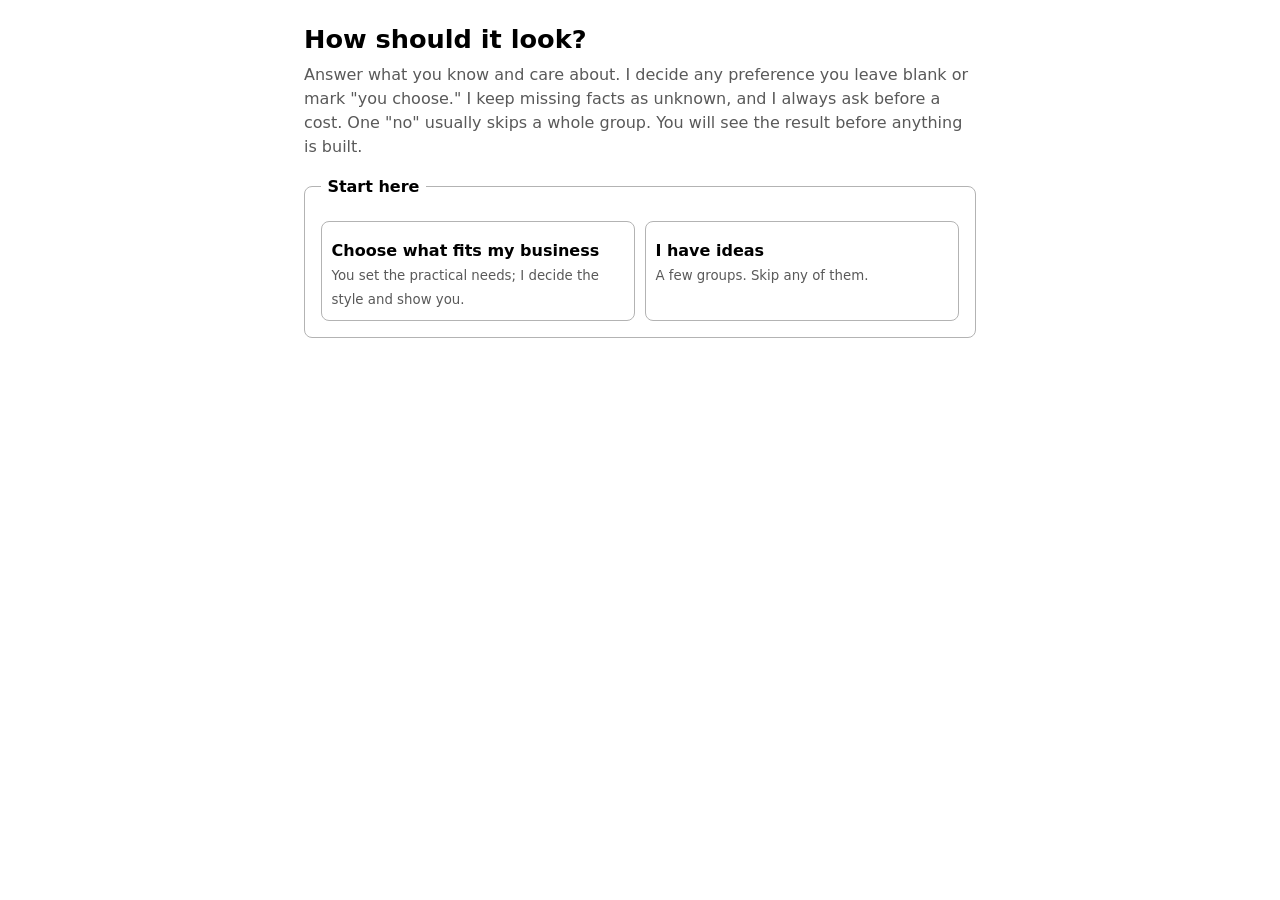
<file: templates/design-interview/index.html>
<!DOCTYPE html>
<!-- Archetype design interview form. Copyright 2026 Derenic B. Licensed under the Apache License, Version 2.0. -->
<!--
  Starter form for bootstrap/DESIGN-INTERVIEW.md. Copy this folder into the project's design
  working-files folder, put what discovery already answered into the pre-fill block at the
  top of the body (the only part of this page a session edits), and open it for the owner.
  One static page: no network, no dependencies, the platform's own fonts. The page is
  replaceable; the answer keys it writes are the contract (see DESIGN-INTERVIEW.md "The answers").
  The visuals are samples of a feeling (a swatch strip, three corner shapes, two row densities),
  never components or finished screens: the direction the owner sees afterwards shows those.
-->
<html lang="en">
<head>
<meta charset="UTF-8">
<meta name="viewport" content="width=device-width, initial-scale=1.0">
<title>How should it look?</title>
<style>
  :root { color-scheme: light dark; --ink: CanvasText; --ground: Canvas; --line: #8a8a8a; --quiet: #5f5f5f; }
  @media (prefers-color-scheme: dark) { :root { --line: #777; --quiet: #b0b0b0; } }
  @supports (color: color-mix(in srgb, red, blue)) {
    :root { --line: color-mix(in srgb, CanvasText 30%, Canvas); --quiet: color-mix(in srgb, CanvasText 65%, Canvas); }
  }
  * { box-sizing: border-box; }
  body { margin: 0; font: 1rem/1.5 system-ui, sans-serif; color: var(--ink); background: var(--ground); }
  main { max-width: 44rem; margin: 0 auto; padding: 1.5rem 1rem 4rem; }
  h1 { font-size: 1.6rem; line-height: 1.2; margin: 0 0 .5rem; }
  p { margin: 0 0 1rem; } .quiet { color: var(--quiet); }
  fieldset { border: 1px solid var(--line); border-radius: .5rem; margin: 0 0 1.25rem; padding: 1rem; min-width: 0; }
  legend { font-weight: 600; padding: 0 .4rem; }
  label, .q { display: block; margin: .9rem 0 .25rem; font-weight: 600; }
  .q:first-child { margin-top: 0; }
  label.plain { display: flex; align-items: center; gap: .55rem; min-height: 2.75rem; margin: .2rem 0; font-weight: 400; }
  label.plain input { width: 1.15rem; height: 1.15rem; margin: 0; flex: none; }
  input[type=text], textarea { width: 100%; font: inherit; color: inherit; background: transparent; border: 1px solid var(--line); border-radius: .35rem; padding: .5rem .6rem; }
  textarea { min-height: 4.5rem; resize: vertical; }
  .choices { display: grid; grid-template-columns: repeat(auto-fit, minmax(9.5rem, 1fr)); gap: .6rem; margin: .4rem 0 0; }
  .card { display: block; margin: 0; font-weight: 400; cursor: pointer; position: relative; }
  .card input { position: absolute; opacity: 0; inset: 0; width: 100%; height: 100%; margin: 0; cursor: pointer; }
  .face { display: block; height: 100%; border: 1px solid var(--line); border-radius: .5rem; padding: .6rem; }
  .card input:checked + .face { border-color: var(--ink); box-shadow: inset 0 0 0 2px var(--ink); }
  .face b { display: block; margin-top: .45rem; }
  .face .tick { float: right; font-weight: 600; visibility: hidden; }
  .card input:checked + .face .tick { visibility: visible; }
  .face small { color: var(--quiet); }
  .sample { height: 3.2rem; border-radius: .3rem; border: 1px solid var(--line); overflow: hidden; display: flex; }
  .sample > i { flex: 1; display: block; }
  .rows { flex-direction: column; justify-content: space-evenly; padding: .3rem; }
  .rows > i { flex: 0 0 auto; background: var(--line); border-radius: 2px; }
  .shape { align-items: center; justify-content: center; border: 0; }
  .shape > i { flex: 0 0 60%; height: 1.8rem; background: var(--quiet); }
  .type { align-items: center; padding: 0 .6rem; font-size: 1.25rem; border: 0; }
  .scale { display: grid; grid-template-columns: 5rem 1fr 5rem; gap: .5rem; align-items: center; min-height: 2.75rem; }
  .scale span:last-child { text-align: right; }
  .scale input { width: 100%; }
  button { font: inherit; font-weight: 600; min-height: 2.75rem; padding: .6rem 1rem; border-radius: .4rem; border: 1px solid var(--ink); background: var(--ink); color: var(--ground); cursor: pointer; }
  button.second { background: transparent; color: var(--ink); }
  button:focus-visible, input:focus-visible, textarea:focus-visible, .card input:focus-visible + .face { outline: 3px solid var(--ink); outline-offset: 2px; }
  [hidden] { display: none !important; }
  #out { min-height: 12rem; font: .9rem/1.45 ui-monospace, monospace; }
  .actions { display: flex; flex-wrap: wrap; gap: .6rem; align-items: center; margin-top: .75rem; }
</style>
</head>
<body>
<!--
  Pre-fill block. Keys are the form's field names (the answer keys of DESIGN-INTERVIEW.md, and
  color_gate, shape_gate, rules_gate for the gates). A choice takes its option's value, several
  ticks take a list or a comma-separated string, a scale takes 1 to 5. Leave {} when nothing is
  known. A block that does not parse, or a key or option the page does not have, shows the owner
  a line saying so and logs the names: open the page yourself first.
  A rules fact other than none or unknown selects rules_gate=some when the gate is omitted. A
  conflicting explicit gate warns and keeps the supplied rules visible.
  Example: {"path": "pick-for-me", "business": "Shift swaps for restaurant staff", "existing": "none"}
-->
<script type="application/json" id="prefill">{}</script>
<main>
  <h1>How should it look?</h1>
  <p class="quiet">Answer what you know and care about. I decide any preference you leave blank or mark "you choose." I keep missing facts as unknown, and I always ask before a cost. One "no" usually skips a whole group. You will see the result before anything is built.</p>
  <noscript><p><strong>This page needs scripts to show its questions.</strong> If they are blocked here, tell me, and I will ask the same questions in our conversation.</p></noscript>
  <p id="prefill-note" role="status" hidden></p>

  <form id="f">
    <fieldset>
      <legend id="q-path">Start here</legend>
      <div class="choices" role="radiogroup" aria-labelledby="q-path">
        <label class="card"><input type="radio" name="path" value="pick-for-me"><span class="face"><span class="tick" aria-hidden="true">&#10003;</span><b>Choose what fits my business</b><small>You set the practical needs; I decide the style and show you.</small></span></label>
        <label class="card"><input type="radio" name="path" value="my-ideas"><span class="face"><span class="tick" aria-hidden="true">&#10003;</span><b>I have ideas</b><small>A few groups. Skip any of them.</small></span></label>
      </div>
    </fieldset>

    <fieldset data-when="path" hidden>
      <legend>Your business, in your words</legend>
      <label for="business">What does it do, and for whom?</label>
      <textarea id="business" name="business"></textarea>
      <label for="feel_words">How should it feel? A few words are enough.</label>
      <input type="text" id="feel_words" name="feel_words" placeholder="calm, trustworthy, a bit warm">
      <label for="words">What do you call the things in it? Any words you hate?</label>
      <input type="text" id="words" name="words" placeholder="jobs, clients, visits; never 'tickets'">
    </fieldset>

    <fieldset data-when="path" hidden>
      <legend id="q-existing">What already exists</legend>
      <p class="quiet">A logo, colors, a font, a website, printed material, a sign.</p>
      <div role="radiogroup" aria-labelledby="q-existing">
        <label class="plain"><input type="radio" name="existing" value="none"> Nothing yet</label>
        <label class="plain"><input type="radio" name="existing" value="some"> Some of it exists</label>
      </div>
      <div data-when="existing=some" hidden>
        <p class="q" id="q-kinds">Which of these?</p>
        <div role="group" aria-labelledby="q-kinds">
          <label class="plain"><input type="checkbox" name="existing_kinds" value="logo"> A logo</label>
          <label class="plain"><input type="checkbox" name="existing_kinds" value="colors"> Colors</label>
          <label class="plain"><input type="checkbox" name="existing_kinds" value="typeface"> A font, or a document template people already use</label>
          <label class="plain"><input type="checkbox" name="existing_kinds" value="site"> A website or app people know</label>
          <label class="plain"><input type="checkbox" name="existing_kinds" value="rules"> Written rules about how the brand looks or talks</label>
        </div>
        <label for="existing_links">Where can I see them? Links, file names, or where a photo is. One per line.</label>
        <textarea id="existing_links" name="existing_links"></textarea>
        <p class="q" id="q-belongs">Should the new product look like it belongs with this?</p>
        <div role="radiogroup" aria-labelledby="q-belongs">
          <label class="plain"><input type="radio" name="belongs" value="belongs-with-it"> Yes, it belongs with it</label>
          <label class="plain"><input type="radio" name="belongs" value="different-on-purpose"> No, different on purpose</label>
          <label class="plain"><input type="radio" name="belongs" value="you-choose"> You choose</label>
        </div>
      </div>
    </fieldset>

    <div data-when="path=my-ideas" hidden>
      <fieldset>
        <legend id="q-color">Colors</legend>
        <div role="radiogroup" aria-labelledby="q-color">
          <label class="plain"><input type="radio" name="color_gate" value="you-choose"> No opinion, you choose</label>
          <label class="plain"><input type="radio" name="color_gate" value="i-have-views"> I have views</label>
        </div>
        <div data-when="color_gate=i-have-views" hidden>
          <p class="q" id="q-scheme">Light, dark, or both?</p>
          <div class="choices" role="radiogroup" aria-labelledby="q-scheme">
            <label class="card"><input type="radio" name="scheme" value="light"><span class="face"><span class="tick" aria-hidden="true">&#10003;</span><span class="sample"><i style="background:#f6f4ef"></i></span><b>Light</b></span></label>
            <label class="card"><input type="radio" name="scheme" value="dark"><span class="face"><span class="tick" aria-hidden="true">&#10003;</span><span class="sample"><i style="background:#1d1f23"></i></span><b>Dark</b></span></label>
            <label class="card"><input type="radio" name="scheme" value="both"><span class="face"><span class="tick" aria-hidden="true">&#10003;</span><span class="sample"><i style="background:#f6f4ef"></i><i style="background:#1d1f23"></i></span><b>Both</b><small>People switch.</small></span></label>
            <label class="card"><input type="radio" name="scheme" value="you-choose"><span class="face"><span class="tick" aria-hidden="true">&#10003;</span><span class="sample"></span><b>You choose</b></span></label>
          </div>
          <div data-when="scheme" hidden>
            <div data-when="scheme!=both" hidden>
              <div data-when="scheme!=you-choose" hidden>
                <label for="scheme_reason">Why should this be the only scheme?</label>
                <input type="text" id="scheme_reason" name="scheme_reason" placeholder="used outdoors in daylight">
              </div>
            </div>
          </div>
          <div data-when="existing_kinds!~colors" hidden>
            <p class="q" id="q-family">Which family feels closest?</p>
            <div class="choices" role="radiogroup" aria-labelledby="q-family">
              <label class="card"><input type="radio" name="color_family" value="warm"><span class="face"><span class="tick" aria-hidden="true">&#10003;</span><span class="sample"><i style="background:#5a3a2a"></i><i style="background:#b4532a"></i><i style="background:#d98c4a"></i><i style="background:#ecd3ad"></i></span><b>Warm</b><small>Earth, reds, oranges.</small></span></label>
              <label class="card"><input type="radio" name="color_family" value="cool"><span class="face"><span class="tick" aria-hidden="true">&#10003;</span><span class="sample"><i style="background:#22303c"></i><i style="background:#1f4e79"></i><i style="background:#3a7ca5"></i><i style="background:#b5d3e2"></i></span><b>Cool</b><small>Blues, greens, slate.</small></span></label>
              <label class="card"><input type="radio" name="color_family" value="neutral"><span class="face"><span class="tick" aria-hidden="true">&#10003;</span><span class="sample"><i style="background:#222"></i><i style="background:#666"></i><i style="background:#aaa"></i><i style="background:#e6e6e6"></i></span><b>Neutral</b><small>Mostly black, white, gray.</small></span></label>
              <label class="card"><input type="radio" name="color_family" value="bold"><span class="face"><span class="tick" aria-hidden="true">&#10003;</span><span class="sample"><i style="background:#2e294e"></i><i style="background:#d7263d"></i><i style="background:#1b998b"></i><i style="background:#f4d35e"></i></span><b>Bold</b><small>Bright and energetic.</small></span></label>
              <label class="card"><input type="radio" name="color_family" value="you-choose"><span class="face"><span class="tick" aria-hidden="true">&#10003;</span><span class="sample"></span><b>You choose</b></span></label>
            </div>
          </div>
          <label for="color_known">A color people already know you by? Where can I see it?</label>
          <input type="text" id="color_known" name="color_known" placeholder="the green on our vans; photo attached">
          <label for="color_avoid">Colors to stay away from, and why.</label>
          <input type="text" id="color_avoid" name="color_avoid" placeholder="our competitor's orange">
          <label for="color_meaning">Colors that already mean something to your users.</label>
          <input type="text" id="color_meaning" name="color_meaning" placeholder="red means urgent on our floor">
        </div>
      </fieldset>

      <fieldset>
        <legend id="q-shapegate">Shape and space</legend>
        <div role="radiogroup" aria-labelledby="q-shapegate">
          <label class="plain"><input type="radio" name="shape_gate" value="you-choose"> No opinion, you choose</label>
          <label class="plain"><input type="radio" name="shape_gate" value="i-have-views"> I have views</label>
        </div>
        <div data-when="shape_gate=i-have-views" hidden>
          <p class="q" id="q-corners">Corners</p>
          <div class="choices" role="radiogroup" aria-labelledby="q-corners">
            <label class="card"><input type="radio" name="corners" value="square"><span class="face"><span class="tick" aria-hidden="true">&#10003;</span><span class="sample shape"><i style="border-radius:0"></i></span><b>Square</b><small>Precise, serious.</small></span></label>
            <label class="card"><input type="radio" name="corners" value="soft"><span class="face"><span class="tick" aria-hidden="true">&#10003;</span><span class="sample shape"><i style="border-radius:.5rem"></i></span><b>Soft</b><small>Friendly, modern.</small></span></label>
            <label class="card"><input type="radio" name="corners" value="round"><span class="face"><span class="tick" aria-hidden="true">&#10003;</span><span class="sample shape"><i style="border-radius:99rem"></i></span><b>Round</b><small>Playful, light.</small></span></label>
            <label class="card"><input type="radio" name="corners" value="you-choose"><span class="face"><span class="tick" aria-hidden="true">&#10003;</span><span class="sample shape"></span><b>You choose</b></span></label>
          </div>
          <p class="q" id="q-density">How much at once?</p>
          <div class="choices" role="radiogroup" aria-labelledby="q-density">
            <label class="card"><input type="radio" name="density" value="roomy"><span class="face"><span class="tick" aria-hidden="true">&#10003;</span><span class="sample rows"><i style="height:.7rem"></i><i style="height:.7rem"></i><i style="height:.7rem"></i></span><b>Roomy</b><small>A few things, calm.</small></span></label>
            <label class="card"><input type="radio" name="density" value="dense"><span class="face"><span class="tick" aria-hidden="true">&#10003;</span><span class="sample rows"><i style="height:.3rem"></i><i style="height:.3rem"></i><i style="height:.3rem"></i><i style="height:.3rem"></i><i style="height:.3rem"></i><i style="height:.3rem"></i></span><b>Dense</b><small>Lots to see, like a spreadsheet.</small></span></label>
            <label class="card"><input type="radio" name="density" value="you-choose"><span class="face"><span class="tick" aria-hidden="true">&#10003;</span><span class="sample rows"></span><b>You choose</b></span></label>
          </div>
          <p class="q" id="q-type">Lettering</p>
          <div class="choices" role="radiogroup" aria-labelledby="q-type">
            <label class="card"><input type="radio" name="type_feel" value="plain"><span class="face"><span class="tick" aria-hidden="true">&#10003;</span><span class="sample type" style="font-family:system-ui,sans-serif">Aa Bb 12</span><b>Plain</b><small>Clean, everyday.</small></span></label>
            <label class="card"><input type="radio" name="type_feel" value="classic"><span class="face"><span class="tick" aria-hidden="true">&#10003;</span><span class="sample type" style="font-family:ui-serif,serif">Aa Bb 12</span><b>Classic</b><small>Bookish, established.</small></span></label>
            <label class="card"><input type="radio" name="type_feel" value="technical"><span class="face"><span class="tick" aria-hidden="true">&#10003;</span><span class="sample type" style="font-family:ui-monospace,monospace">Aa Bb 12</span><b>Technical</b><small>Exact, engineered.</small></span></label>
            <label class="card"><input type="radio" name="type_feel" value="you-choose"><span class="face"><span class="tick" aria-hidden="true">&#10003;</span><span class="sample type"></span><b>You choose</b></span></label>
          </div>
        </div>
      </fieldset>

      <fieldset>
        <legend>Feel and voice</legend>
        <p class="quiet">A slider left in the middle means "you choose".</p>
        <div class="scale"><span id="m1a">Quiet</span><input type="range" name="mood_quiet_lively" min="1" max="5" value="3" aria-labelledby="m1a m1b"><span id="m1b">Lively</span></div>
        <div class="scale"><span id="m2a">Plain</span><input type="range" name="mood_plain_warm" min="1" max="5" value="3" aria-labelledby="m2a m2b"><span id="m2b">Warm</span></div>
        <div class="scale"><span id="m3a">Formal</span><input type="range" name="mood_formal_casual" min="1" max="5" value="3" aria-labelledby="m3a m3b"><span id="m3b">Casual</span></div>
        <label for="voice_sample">Write one sentence the way you would say it to a customer.</label>
        <input type="text" id="voice_sample" name="voice_sample">
        <label for="likes">Apps or sites whose feel you like, and one you dislike. A word on why.</label>
        <textarea id="likes" name="likes"></textarea>
        <label for="never_like">Anything it must never look like?</label>
        <input type="text" id="never_like" name="never_like">
      </fieldset>

      <fieldset>
        <legend>Pictures and movement</legend>
        <p class="q" id="q-imagery">Pictures</p>
        <div role="radiogroup" aria-labelledby="q-imagery">
          <label class="plain"><input type="radio" name="imagery" value="none"> No pictures</label>
          <label class="plain"><input type="radio" name="imagery" value="photos"> Photos</label>
          <label class="plain"><input type="radio" name="imagery" value="illustrations"> Illustrations</label>
          <label class="plain"><input type="radio" name="imagery" value="you-choose"> You choose</label>
        </div>
        <div data-when="imagery=photos" hidden>
          <label for="photos_of">Photos of what, and who takes them?</label>
          <input type="text" id="photos_of" name="photos_of">
        </div>
        <p class="q" id="q-motion">Movement on screen</p>
        <div role="radiogroup" aria-labelledby="q-motion">
          <label class="plain"><input type="radio" name="motion" value="still"> Keep it still, animation annoys me</label>
          <label class="plain"><input type="radio" name="motion" value="a-little"> A little is nice</label>
          <label class="plain"><input type="radio" name="motion" value="you-choose"> You choose</label>
        </div>
      </fieldset>
    </div>

    <div data-when="path" hidden>
    <fieldset>
      <legend>The people who use it</legend>
      <label for="needs">Anyone who has trouble with small text, colors, a mouse, or hearing? Bright sun, gloves, a screen reader? "I don't know" is an answer.</label>
      <input type="text" id="needs" name="needs">
      <label for="languages">Other languages, or one written right to left?</label>
      <input type="text" id="languages" name="languages">
    </fieldset>

    <fieldset>
      <legend>Rules, print, and money</legend>
      <p class="q" id="q-rules">Rules you must follow: a parent brand, a law for your sector, a customer's requirements</p>
      <div role="radiogroup" aria-labelledby="q-rules">
        <label class="plain"><input type="radio" name="rules_gate" value="none"> None</label>
        <label class="plain"><input type="radio" name="rules_gate" value="some"> There are rules</label>
      </div>
      <div data-when="rules_gate=some" hidden>
        <label for="rules">Which ones? A link or a file name helps.</label>
        <textarea id="rules" name="rules"></textarea>
      </div>
      <p class="q" id="q-print">Will print, uniforms, or signage need to match later?</p>
      <div role="radiogroup" aria-labelledby="q-print">
        <label class="plain"><input type="radio" name="print" value="no"> No</label>
        <label class="plain"><input type="radio" name="print" value="yes"> Yes</label>
        <label class="plain"><input type="radio" name="print" value="not-sure"> Not sure yet</label>
      </div>
      <p class="q" id="q-spend">If a font or a design tool costs money</p>
      <div role="radiogroup" aria-labelledby="q-spend">
        <label class="plain"><input type="radio" name="spend" value="free-only"> Free only</label>
        <label class="plain"><input type="radio" name="spend" value="ask-me"> Ask me first, with the price</label>
      </div>
    </fieldset>
    </div>

    <p id="answer-note" role="alert" hidden></p>
    <div class="actions" data-when="path" hidden>
      <button type="button" id="make">Show my answers</button>
    </div>
    <div id="result" hidden>
      <label for="out">Your answers</label>
      <textarea id="out" readonly></textarea>
      <p class="quiet" style="margin-top:.5rem">I need these back: paste them into our conversation, or save the file and tell me where it is.</p>
      <div class="actions">
        <button type="button" id="copy">Copy answers</button>
        <button type="button" id="save" class="second">Save answers as a file</button>
        <span id="said" role="status"></span>
      </div>
    </div>
  </form>
</main>
<script>
(function () {
  var form = document.getElementById('f');
  function value(name) {
    var el = form.elements[name]; if (!el) return '';
    if (el.length && el[0] && (el[0].type === 'radio' || el[0].type === 'checkbox')) {
      var picked = []; for (var i = 0; i < el.length; i++) if (el[i].checked) picked.push(el[i].value);
      return picked.join(', ');
    }
    return (el.value || '').trim();
  }
  function holds(rule) {
    var m = /^([a-z_]+)(=|!=|!~)?(.*)$/.exec(rule), v = value(m[1]);
    if (!m[2]) return v !== '';
    if (m[2] === '=') return v === m[3];
    if (m[2] === '!=') return v !== m[3];
    return (', ' + v + ', ').indexOf(', ' + m[3] + ', ') === -1;
  }
  function refresh() {
    var nodes = form.querySelectorAll('[data-when]');
    for (var i = 0; i < nodes.length; i++) nodes[i].hidden = !holds(nodes[i].getAttribute('data-when'));
  }
  var BLANK = { spend: 'ask-me', print: 'not-sure', existing: 'unknown', rules: 'unknown', business: 'unknown', words: 'unknown', existing_kinds: 'unknown', existing_links: 'unknown', photos_of: 'unknown', needs: 'unknown', languages: 'unknown', color_known: 'none', color_avoid: 'none', color_meaning: 'none', likes: 'none', never_like: 'none', voice_sample: 'none' };
  function shown(el) { for (var n = el; n && n !== form; n = n.parentNode) if (n.hidden) return false; return true; }
  function answers() {
    var lines = ['## Design interview answers', ''], seen = {}, els = form.elements;
    for (var i = 0; i < els.length; i++) {
      var el = els[i], name = el.name;
      if (!name || seen[name] || !shown(el)) continue; seen[name] = 1;
      var v = value(name);
      if (el.type === 'range') v = v === '3' ? '' : v + ' of 5';
      if (name.slice(-5) === '_gate') {
        var group = name.slice(0, -5);
        if (v !== 'i-have-views' && v !== 'some') lines.push('- ' + group + ': ' + (v || BLANK[group] || 'you-choose'));
        continue;
      }
      if (!v) v = BLANK[name] || 'you-choose';
      lines.push('- ' + name + ': ' + v.replace(/\n+/g, ' | '));
    }
    return lines.join('\n') + '\n';
  }
  function prefill() {
    var data, missed = [], conflicts = [];
    try { data = JSON.parse(document.getElementById('prefill').textContent || '{}'); } catch (e) { data = null; }
    for (var name in (data || {})) {
      var el = form.elements[name], v = [].concat(data[name]).join(','), hit = false; if (!el) { missed.push(name); continue; }
      if (el.length && el[0] && (el[0].type === 'radio' || el[0].type === 'checkbox')) {
        var want = ',' + v.split(',').map(function (s) { return s.replace(/^\s+|\s+$/g, ''); }).join(',') + ',';
        for (var i = 0; i < el.length; i++) { el[i].checked = want.indexOf(',' + el[i].value + ',') !== -1; hit = hit || el[i].checked; }
        if (!hit) missed.push(name);
      } else el.value = v;
    }
    if (data && Object.prototype.hasOwnProperty.call(data, 'rules')) {
      var rulesFact = String(data.rules || '').trim();
      if (rulesFact && rulesFact !== 'none' && rulesFact !== 'unknown') {
        var rulesGate = form.elements.rules_gate;
        if (Object.prototype.hasOwnProperty.call(data, 'rules_gate') && data.rules_gate !== 'some') {
          conflicts.push('rules_gate conflicts with rules');
        }
        for (var j = 0; j < rulesGate.length; j++) rulesGate[j].checked = rulesGate[j].value === 'some';
      }
    }
    if (data === null || missed.length || conflicts.length) {
      var note = document.getElementById('prefill-note');
      var details = missed.concat(conflicts);
      note.textContent = 'Some answers I meant to fill in for you need attention' + (details.length ? ' (' + details.join(', ') + ')' : '') + '. Please tell me, or simply answer them here.';
      note.hidden = false;
      if (window.console && console.error) {
        var problem = data === null ? ['the block is not valid JSON'] : [];
        if (missed.length) problem.push('no field or option for: ' + missed.join(', '));
        if (conflicts.length) problem.push(conflicts.join(', '));
        console.error('design interview pre-fill: ' + problem.join('; '));
      }
    }
  }
  prefill();
  form.addEventListener('change', refresh); form.addEventListener('input', refresh); refresh();
  var out = document.getElementById('out'), said = document.getElementById('said');
  document.getElementById('make').addEventListener('click', function () {
    var scheme = value('scheme'), reason = document.getElementById('scheme_reason');
    var answerNote = document.getElementById('answer-note'), result = document.getElementById('result');
    if (shown(reason) && (scheme === 'light' || scheme === 'dark') && !value('scheme_reason')) {
      answerNote.textContent = 'Tell me why this should be the only scheme before showing the answers.';
      answerNote.hidden = false; reason.setAttribute('aria-invalid', 'true');
      out.value = ''; result.hidden = true; reason.focus(); return;
    }
    answerNote.hidden = true; reason.removeAttribute('aria-invalid');
    out.value = answers(); result.hidden = false; out.focus(); out.select();
  });
  document.getElementById('copy').addEventListener('click', function () {
    out.select();
    var done = function () { said.textContent = 'Copied. Paste it into our conversation.'; };
    var old = function () { try { document.execCommand('copy'); done(); } catch (e) { said.textContent = 'Select the text above and copy it.'; } };
    if (navigator.clipboard && navigator.clipboard.writeText) navigator.clipboard.writeText(out.value).then(done, old); else old();
  });
  document.getElementById('save').addEventListener('click', function () {
    var a = document.createElement('a');
    a.href = URL.createObjectURL(new Blob([out.value], { type: 'text/markdown' }));
    a.download = 'design-answers.md'; document.body.appendChild(a); a.click(); a.remove();
    said.textContent = 'Saved as design-answers.md. Tell me where you put it.';
  });
})();
</script>
</body>
</html>
</file>
